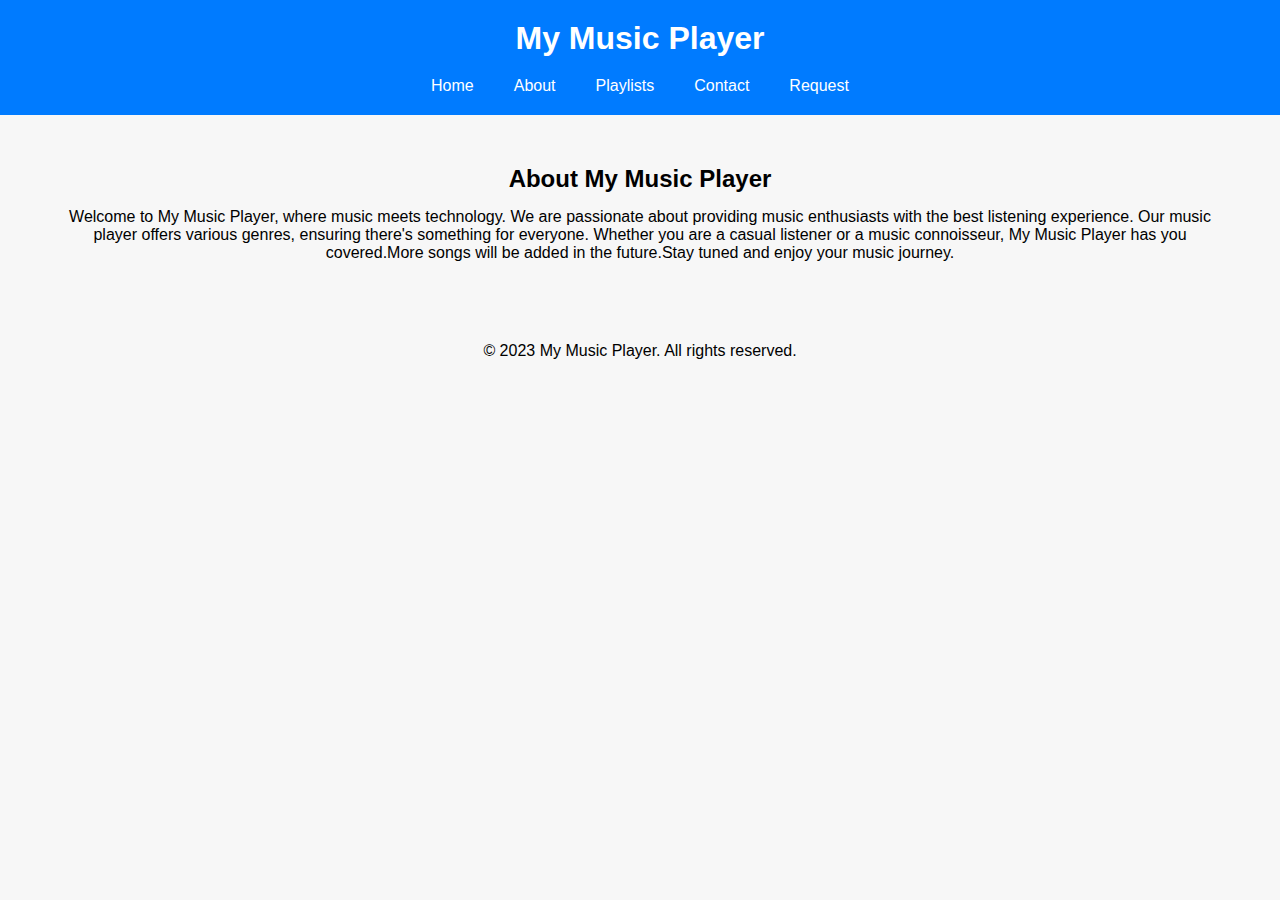
<file: about.html>
<!DOCTYPE html>
<html lang="en">
<head>
  <meta charset="UTF-8">
  <meta name="viewport" content="width=device-width, initial-scale=1.0">
  <title>About Us - My Music Player</title>
  <link rel="stylesheet" type="text/css" href="about.css">
</head>
<body>
  <header>
    <h1>My Music Player</h1>
    <nav>
      <ul>
        <li><a href="/music player 1/home.html">Home</a></li>
        <li class="active"><a href="/music player 1/about.html">About</a></li>
        <li><a href="/music player 1/playlist.html">Playlists</a></li>
        <li><a href="/music player 1/contact.html">Contact</a></li>
        <li><a href="/music player 1/request.html">Request</a></li>
      </ul>
    </nav>
  </header>

  <main class="about">
    <section class="company-info">
      <h2>About My Music Player</h2>
      <p>Welcome to My Music Player, where music meets technology. We are passionate about providing music enthusiasts with the best listening experience. Our music player offers various genres, ensuring there's something for everyone. Whether you are a casual listener or a music connoisseur, My Music Player has you covered.More songs will be added in the future.Stay tuned and enjoy your music journey.</p>
    </section>

  </main>

  <footer>
    <p>&copy; 2023 My Music Player. All rights reserved.</p>
  </footer>
</body>
</html>
</file>
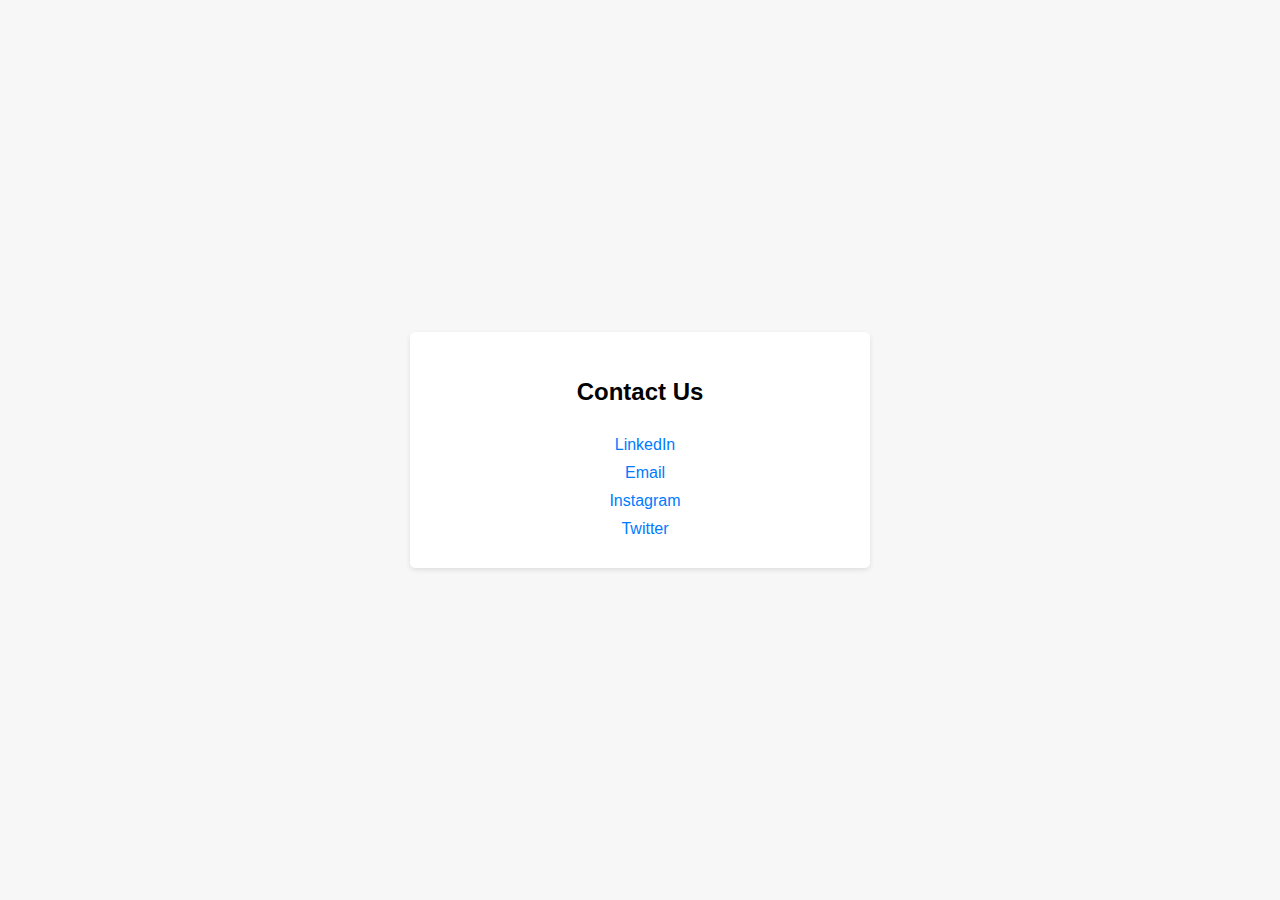
<file: contact.html>
<!DOCTYPE html>
<html lang="en">
<head>
  <meta charset="UTF-8">
  <meta name="viewport" content="width=device-width, initial-scale=1.0">
  <title>Contact Us</title>
  <link rel="stylesheet" type="text/css" href="contact.css">
</head>
<body>
  <div class="container">
    <h1>Contact Us</h1>
    <div class="contact-info">
      <div class="contact-item">
        <i class="fab fa-linkedin"></i>
        <a href="https://www.linkedin.com/in/natasha-kumari-83aa58232" target="_blank">LinkedIn</a>
      </div>
      <div class="contact-item">
        <i class="far fa-envelope"></i>
        <a href="mailto:natasha184btcse21@igdtuw.aqc.in">Email</a>
      </div>
      <div class="contact-item">
        <i class="fab fa-instagram"></i>
        <a href="https://instagram.com/__nutzzz_?igshid=ZDc4ODBmNjlmNQ==" target="_blank">Instagram</a>
      </div>
      <div class="contact-item">
        <i class="fab fa-twitter"></i>
        <a href="https://twitter.com/Natasha_085?t=wTV-I7-V-RhcQW5QlBsRRw&s=08" target="_blank">Twitter</a>
      </div>
    </div>
  </div>
</body>
</html>
</file>
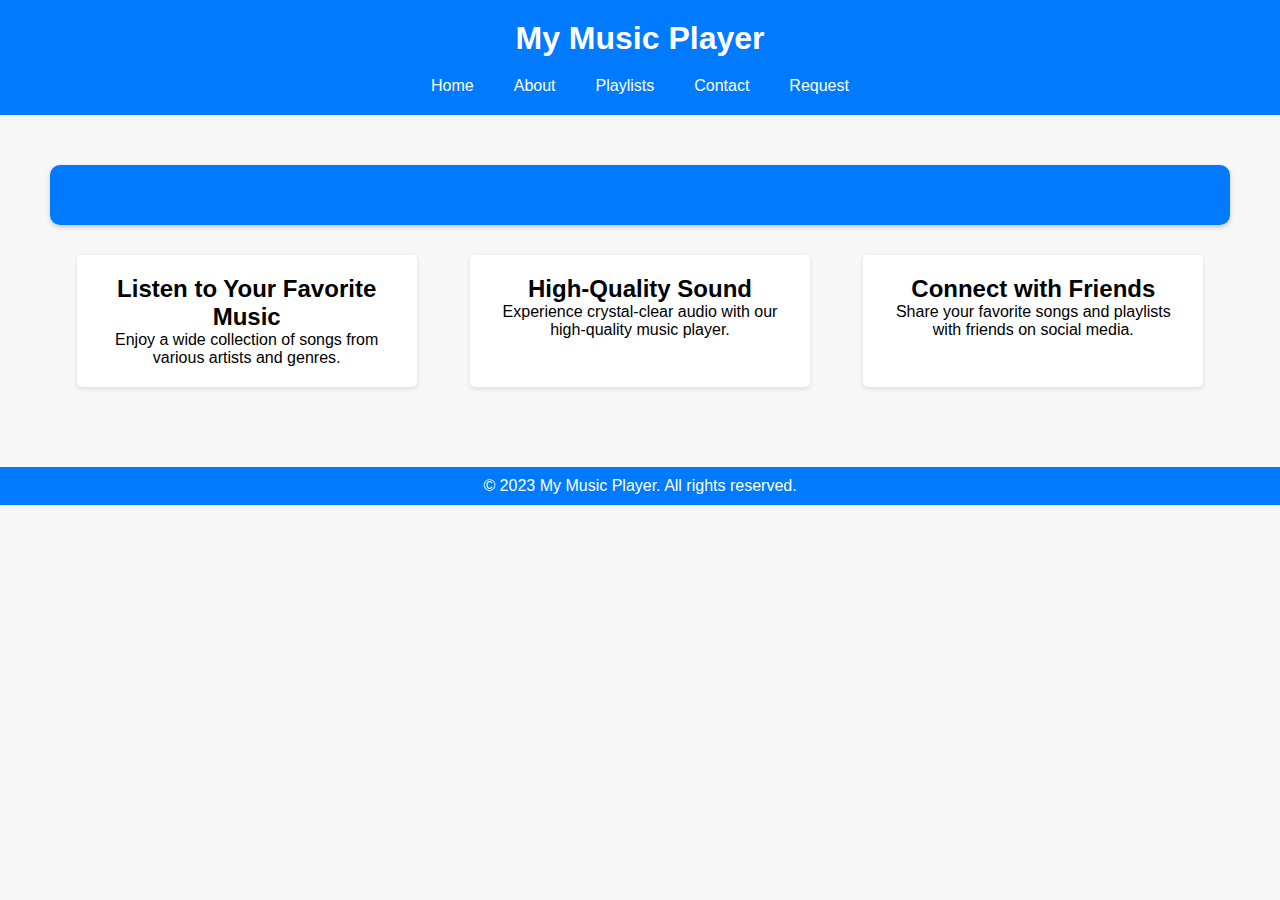
<file: home.html>
<!DOCTYPE html>
<html lang="en">
<head>
  <meta charset="UTF-8">
  <meta name="viewport" content="width=device-width, initial-scale=1.0">
  <title>Music Player Website</title>
  <link rel="stylesheet" type="text/css" href="home.css">
</head>
<body>
  <header>
    <h1>My Music Player</h1>
    <nav>
      <ul>
        <li class="active"><a href="/music player 1/home.html">Home</a></li>
        <li><a href="/music player 1/about.html">About</a></li>
        <li><a href="/music player 1/playlist.html">Playlists</a></li>
        <li><a href="/music player 1/contact.html">Contact</a></li>
        <li><a href="/music player 1/request.html">Request</a></li>
      </ul>
    </nav>
  </header>

  <main>
    <div class="music-player">
      <!-- Your music player HTML code here -->
    </div>

    <section class="features">
      <div class="feature">
        <i class="fas fa-music"></i>
        <h2>Listen to Your Favorite Music</h2>
        <p>Enjoy a wide collection of songs from various artists and genres.</p>
      </div>
      <div class="feature">
        <i class="fas fa-headphones"></i>
        <h2>High-Quality Sound</h2>
        <p>Experience crystal-clear audio with our high-quality music player.</p>
      </div>
      <div class="feature">
        <i class="fas fa-user-friends"></i>
        <h2>Connect with Friends</h2>
        <p>Share your favorite songs and playlists with friends on social media.</p>
      </div>
    </section>
  </main>

  <footer>
    <p>&copy; 2023 My Music Player. All rights reserved.</p>
  </footer>
</body>
</html>
</file>
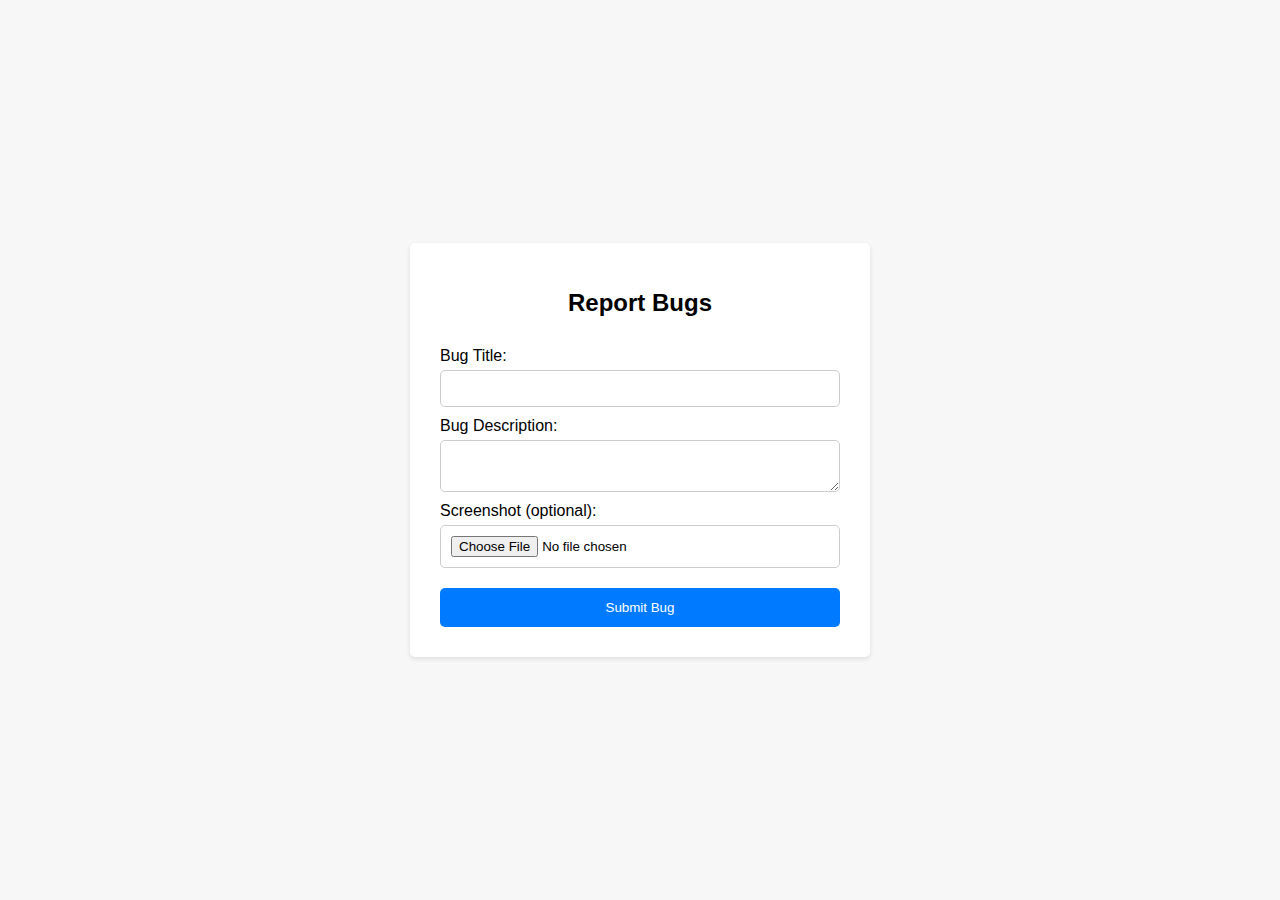
<file: report.html>
<!DOCTYPE html>
<html lang="en">
<head>
  <meta charset="UTF-8">
  <meta name="viewport" content="width=device-width, initial-scale=1.0">
  <title>Report Bugs</title>
  <link rel="stylesheet" type="text/css" href="report.css">
</head>
<body>
  <div class="container">
    <h1>Report Bugs</h1>
    <form action="submit_bug.php" method="post">
      <label for="bug_title">Bug Title:</label>
      <input type="text" id="bug_title" name="bug_title" required>

      <label for="bug_description">Bug Description:</label>
      <textarea id="bug_description" name="bug_description" required></textarea>

      <label for="bug_screenshot">Screenshot (optional):</label>
      <input type="file" id="bug_screenshot" name="bug_screenshot">

      <input type="submit" value="Submit Bug">
    </form>
  </div>
</body>
</html>
</file>
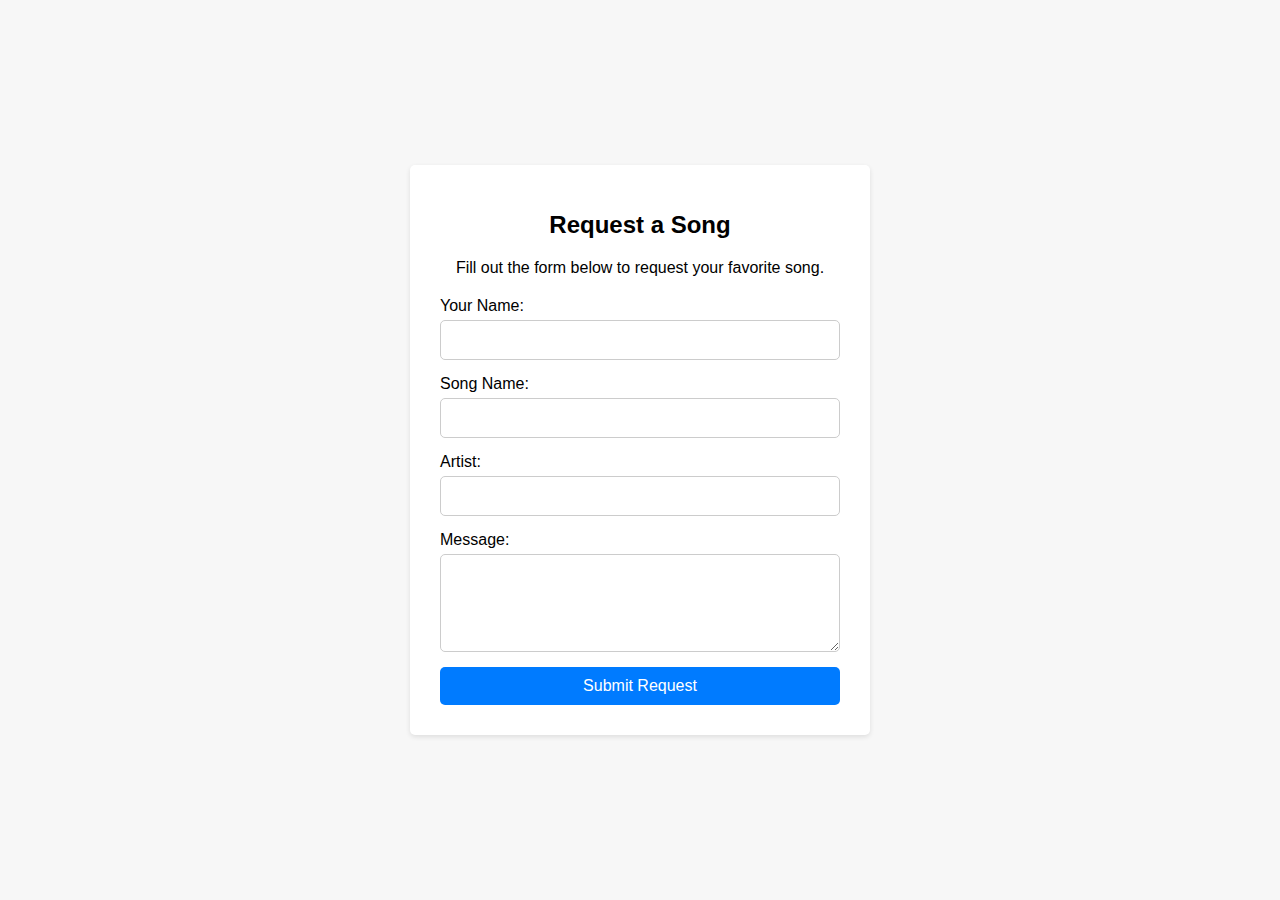
<file: request.html>
<!DOCTYPE html>
<html lang="en">
<head>
  <meta charset="UTF-8">
  <meta name="viewport" content="width=device-width, initial-scale=1.0">
  <title>Music Player - Request a Song</title>
  <link rel="stylesheet" type="text/css" href="request.css">
</head>
<body>
  <div class="container">
    <h1>Request a Song</h1>
    <p>Fill out the form below to request your favorite song.</p>
    <form action="#" method="post">
      <label for="name">Your Name:</label>
      <input type="text" id="name" name="name" required>
      
      <label for="song">Song Name:</label>
      <input type="text" id="song" name="song" required>
      
      <label for="artist">Artist:</label>
      <input type="text" id="artist" name="artist" required>
      
      <label for="message">Message:</label>
      <textarea id="message" name="message" rows="4" required></textarea>
      
      <button type="submit">Submit Request</button>
    </form>
  </div>
</body>
</html>
</file>
<file: contact.css>
body {
    font-family: Arial, sans-serif;
    background-color: #f7f7f7;
    margin: 0;
    padding: 0;
    display: flex;
    justify-content: center;
    align-items: center;
    height: 100vh;
  }
  
  .container {
    width: 400px;
    padding: 30px;
    background-color: #fff;
    border-radius: 5px;
    box-shadow: 0 2px 5px rgba(0, 0, 0, 0.1);
  }
  
  h1 {
    font-size: 24px;
    margin-bottom: 20px;
    text-align: center;
  }
  
  .contact-info {
    display: flex;
    flex-direction: column;
    align-items: center;
  }
  
  .contact-item {
    display: flex;
    align-items: center;
    margin-top: 10px;
    font-size: 16px;
  }
  
  .contact-item i {
    font-size: 24px;
    margin-right: 10px;
  }
  
  .contact-item a {
    text-decoration: none;
    color: #007bff;
    transition: color 0.3s;
  }
  
  .contact-item a:hover {
    color: #0056b3;
  }
  
  /* Optional: Add media queries for responsiveness */
</file>
<file: report.css>
body {
    font-family: Arial, sans-serif;
    background-color: #f7f7f7;
    margin: 0;
    padding: 0;
    display: flex;
    justify-content: center;
    align-items: center;
    height: 100vh;
  }
  
  .container {
    width: 400px;
    padding: 30px;
    background-color: #fff;
    border-radius: 5px;
    box-shadow: 0 2px 5px rgba(0, 0, 0, 0.1);
  }
  
  h1 {
    font-size: 24px;
    margin-bottom: 20px;
    text-align: center;
  }
  
  form {
    display: flex;
    flex-direction: column;
  }
  
  label {
    margin-top: 10px;
    font-size: 16px;
  }
  
  input,
  textarea {
    padding: 10px;
    border: 1px solid #ccc;
    border-radius: 5px;
    margin-top: 5px;
  }
  
  textarea {
    resize: vertical;
  }
  
  input[type="submit"] {
    margin-top: 20px;
    padding: 12px;
    background-color: #007bff;
    color: #fff;
    border: none;
    border-radius: 5px;
    cursor: pointer;
  }
  
  input[type="submit"]:hover {
    background-color: #0056b3;
  }
  
  input[type="file"] {
    margin-top: 5px;
  }
  
  /* Optional: Add media queries for responsiveness */
</file>
<file: request.css>
body {
    font-family: Arial, sans-serif;
    background-color: #f7f7f7;
    margin: 0;
    padding: 0;
    display: flex;
    justify-content: center;
    align-items: center;
    height: 100vh;
  }
  
  .container {
    width: 400px;
    padding: 30px;
    background-color: #fff;
    border-radius: 5px;
    box-shadow: 0 2px 5px rgba(0, 0, 0, 0.1);
  }
  
  h1 {
    font-size: 24px;
    margin-bottom: 20px;
    text-align: center;
  }
  
  p {
    font-size: 16px;
    margin-bottom: 20px;
    text-align: center;
  }
  
  form {
    display: flex;
    flex-direction: column;
  }
  
  label {
    font-size: 16px;
    margin-bottom: 5px;
  }
  
  input[type="text"],
  textarea {
    padding: 10px;
    font-size: 16px;
    border: 1px solid #ccc;
    border-radius: 5px;
    margin-bottom: 15px;
  }
  
  textarea {
    resize: vertical;
  }
  
  button {
    padding: 10px;
    font-size: 16px;
    background-color: #007bff;
    color: #fff;
    border: none;
    border-radius: 5px;
    cursor: pointer;
    transition: background-color 0.3s;
  }
  
  button:hover {
    background-color: #0056b3;
  }
  
  /* Optional: Add media queries for responsiveness */
</file>
<file: about.css>
/* Reset some default styles */
body, h1, h2, h3, h4, h5, h6, p, ul, li {
    margin: 0;
    padding: 0;
  }
  
  body {
    font-family: Arial, sans-serif;
    background-color: #f7f7f7;
  }
  
  header {
    background-color: #007bff;
    color: #fff;
    padding: 20px;
    text-align: center;
  }
  
  header h1 {
    font-size: 32px;
  }
  
  nav ul {
    list-style: none;
    display: flex;
    justify-content: center;
    margin-top: 20px;
  }
  
  nav ul li {
    margin: 0 10px;
  }
  
  nav ul li a {
    color: #fff;
    text-decoration: none;
    padding: 5px 10px;
    border-bottom: 2px solid transparent;
    transition: border-bottom 0.3s;
  }
  
  nav ul li a:hover {
    border-bottom: 2px solid #fff;
  }
  
  main.about {
    padding: 50px;
    text-align: center;
  }
  
  .company-info {
    margin-bottom: 30px;
  }
  
  .company-info h2 {
    font-size: 24px;
    margin-bottom: 15px;
  }
  
 footer {
    text-align: center;
 }
</file>
<file: home.css>
/* Reset some default styles */
body, h1, h2, h3, h4, h5, h6, p, ul, li {
    margin: 0;
    padding: 0;
  }
  
  body {
    font-family: Arial, sans-serif;
    background-color: #f7f7f7;
  }
  
  header {
    background-color: #007bff;
    color: #fff;
    padding: 20px;
    text-align: center;
  }
  
  header h1 {
    font-size: 32px;
  }
  
  nav ul {
    list-style: none;
    display: flex;
    justify-content: center;
    margin-top: 20px;
  }
  
  nav ul li {
    margin: 0 10px;
  }
  
  nav ul li a {
    color: #fff;
    text-decoration: none;
    padding: 5px 10px;
    border-bottom: 2px solid transparent;
    transition: border-bottom 0.3s;
  }
  
  nav ul li a:hover {
    border-bottom: 2px solid #fff;
  }
  
  main {
    padding: 50px;
    text-align: center;
  }
  
  .music-player {
    /* Customize your music player's design here */
    background-color: #007bff;
    color: #fff;
    padding: 30px;
    border-radius: 10px;
    box-shadow: 0 2px 5px rgba(0, 0, 0, 0.2);
    margin-bottom: 30px;
  }
  
  .features {
    display: flex;
    justify-content: space-around;
    flex-wrap: wrap;
  }
  
  .feature {
    width: 300px;
    padding: 20px;
    background-color: #fff;
    border-radius: 5px;
    box-shadow: 0 2px 5px rgba(0, 0, 0, 0.1);
    margin-bottom: 30px;
    text-align: center;
  }
  
  .feature i {
    font-size: 36px;
    color: #007bff;
    margin-bottom: 15px;
  }
  
  footer {
    background-color: #007bff;
    color: #fff;
    text-align: center;
    padding: 10px;
  }
  
  /* Optional: Add media queries for responsiveness */
</file>
